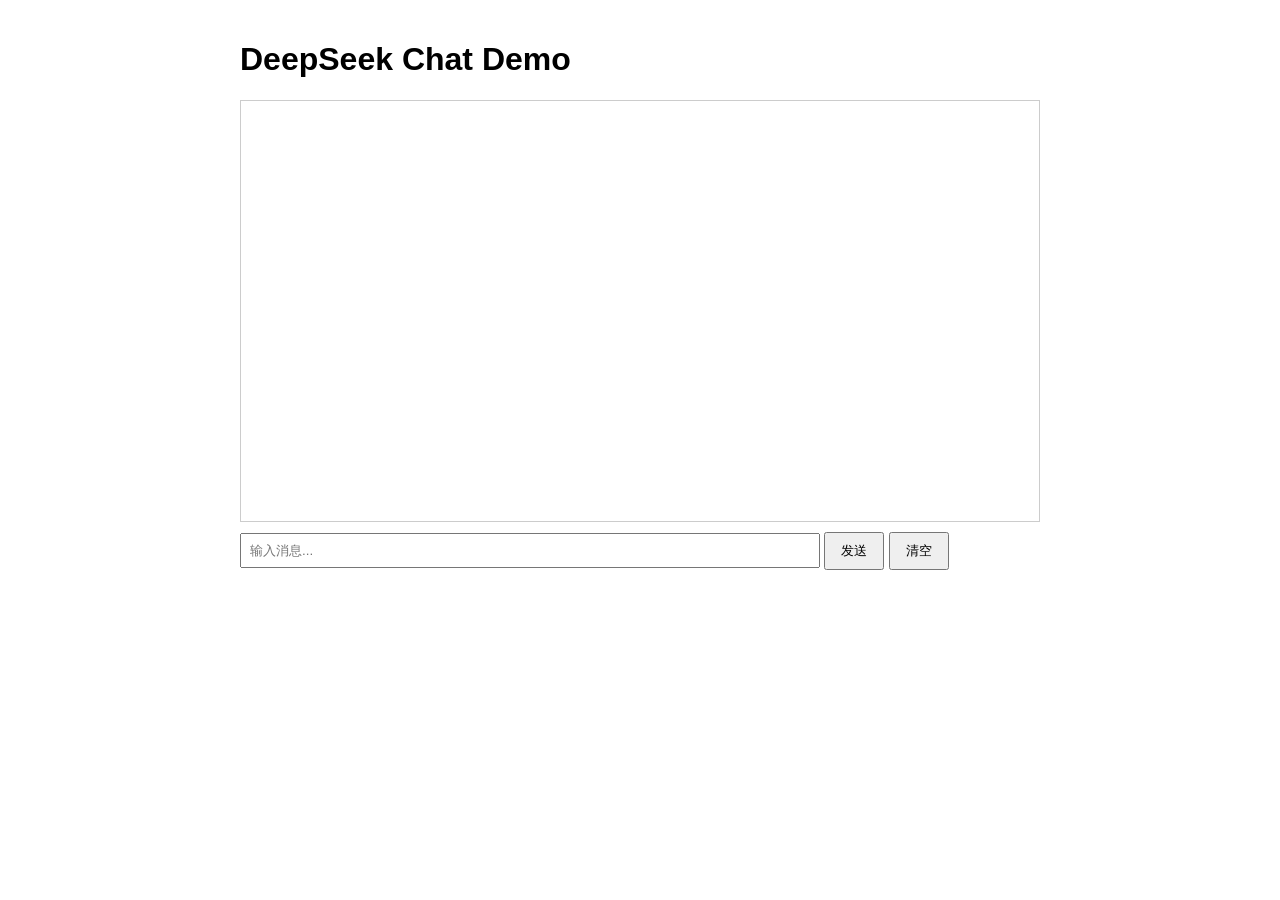
<file: index.html>
<!DOCTYPE html>
<html lang="zh-CN">
<head>
    <meta charset="UTF-8">
    <meta name="viewport" content="width=device-width, initial-scale=1.0">
    <title>DeepSeek Chat Demo</title>
    <style>
        body { font-family: Arial, sans-serif; max-width: 800px; margin: 0 auto; padding: 20px; }
        #chat { border: 1px solid #ccc; height: 400px; overflow-y: auto; padding: 10px; margin-bottom: 10px; }
        .user { text-align: right; color: blue; margin: 5px 0; }
        .ai { text-align: left; color: green; margin: 5px 0; }
        input { width: 70%; padding: 8px; }
        button { padding: 8px 15px; }
    </style>
</head>
<body>
    <h1>DeepSeek Chat Demo</h1>
    <div id="chat"></div>
    <input id="message" type="text" placeholder="输入消息..." />
    <button id="send">发送</button>
    <button id="clear">清空</button>

    <script>
        const chatDiv = document.getElementById('chat');
        const messageInput = document.getElementById('message');
        const sendBtn = document.getElementById('send');
        const clearBtn = document.getElementById('clear');

        async function sendMessage(message) {
            // 显示用户消息
            const userDiv = document.createElement('div');
            userDiv.className = 'user';
            userDiv.textContent = '你：' + message;
            chatDiv.appendChild(userDiv);

            // 显示 AI 消息容器
            const aiDiv = document.createElement('div');
            aiDiv.className = 'ai';
            aiDiv.textContent = 'AI：';
            chatDiv.appendChild(aiDiv);

            try {
                const response = await fetch('/api/chat-stream', {
                    method: 'POST',
                    headers: { 'Content-Type': 'application/json' },
                    body: JSON.stringify({ message: message })
                });

                const reader = response.body.getReader();
                const decoder = new TextDecoder();
                let fullText = '';

                while (true) {
                    const { done, value } = await reader.read();
                    if (done) break;

                    const chunk = decoder.decode(value);
                    const lines = chunk.split('\n');

                    for (const line of lines) {
                        if (line.startsWith('data: ')) {
                            const data = line.slice(6);
                            if (data === '[DONE]') {
                                return;
                            }
                            try {
                                const json = JSON.parse(data);
                                if (json.content) {
                                    fullText += json.content;
                                    aiDiv.textContent = 'AI：' + fullText;
                                    chatDiv.scrollTop = chatDiv.scrollHeight;
                                }
                            } catch (e) {
                                console.error('解析错误:', data);
                            }
                        }
                    }
                }
            } catch (error) {
                aiDiv.textContent = 'AI：发生错误：' + error.message;
            }
        }

        sendBtn.onclick = () => {
            const message = messageInput.value.trim();
            if (message) {
                messageInput.value = '';
                sendMessage(message);
            }
        };

        clearBtn.onclick = () => {
            chatDiv.innerHTML = '';
        };

        messageInput.onkeypress = (e) => {
            if (e.key === 'Enter') {
                sendBtn.click();
            }
        };
    </script>
</body>
</html>
</file>
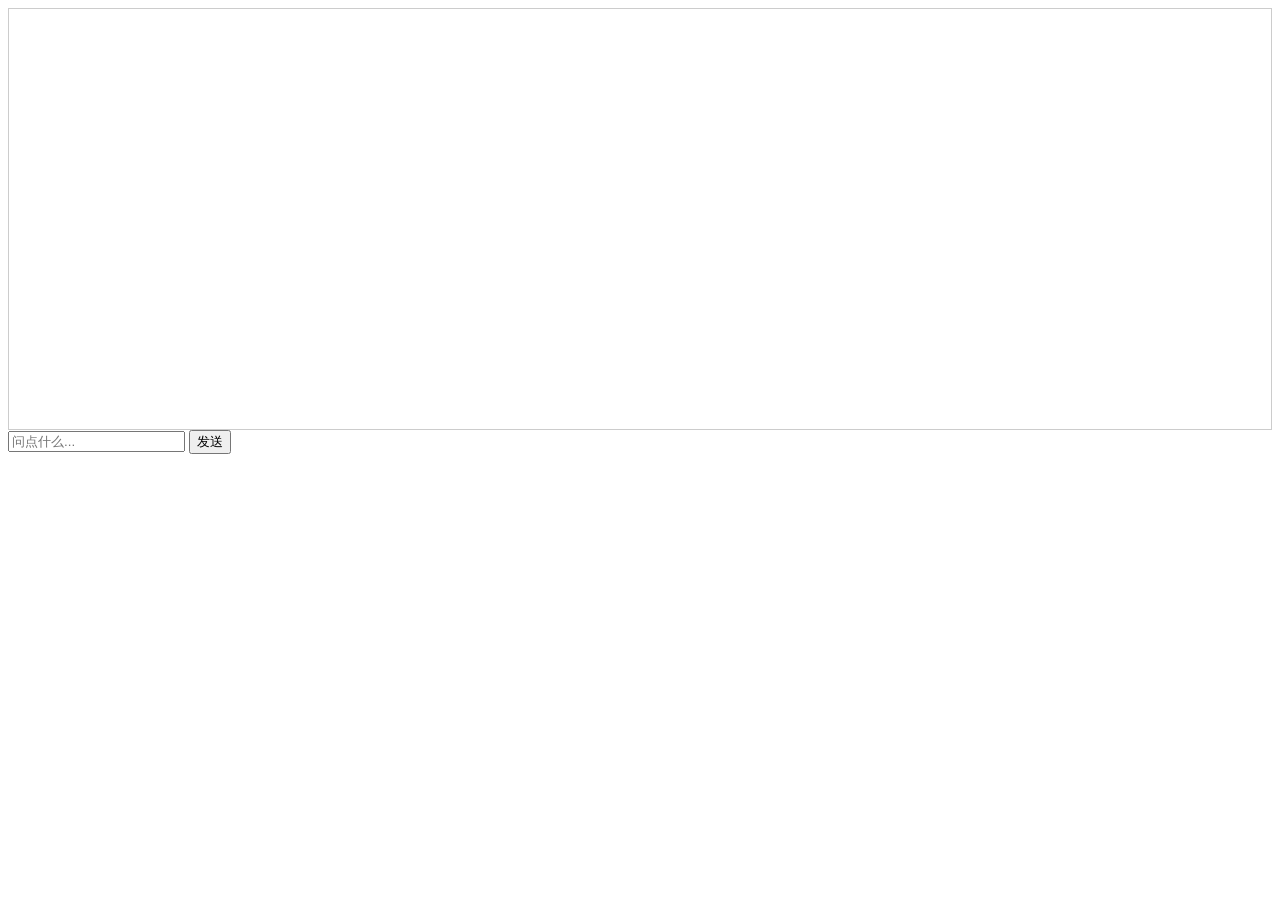
<file: 07-前端界面-流式输出-跨域问题.html>
<!DOCTYPE html>
<html>
<head>
  <!-- 中文不乱码 -->
  <meta charset="UTF-8">
    <title>AI问答</title>
    <style>
        #chat { border:1px solid #ccc; height:400px; overflow-y:scroll; padding:10px; }
        .user { text-align:right; color:blue; }
        .ai { text-align:left; color:green; }
    </style>
</head>
<body>
    <div id="chat"></div>
    <input id="input" type="text" placeholder="问点什么..." />
    <button id="send">发送</button>

    <script>
        const chatDiv = document.getElementById('chat');
        const input = document.getElementById('input');
        const sendBtn = document.getElementById('send');

        async function ask(prompt) {
            // 显示用户消息
            const userMsg = document.createElement('div');
            userMsg.className = 'user';
            userMsg.innerText = '我：' + prompt;
            chatDiv.appendChild(userMsg);

            // AI消息占位
            const aiMsg = document.createElement('div');
            aiMsg.className = 'ai';
            aiMsg.innerText = 'AI：';
            chatDiv.appendChild(aiMsg);

            const response = await fetch('http://localhost:5001/chat-stream', {
                method: 'POST',
                headers: { 'Content-Type': 'application/json' },
                body: JSON.stringify({ prompt })
            });
            const reader = response.body.getReader();
            const decoder = new TextDecoder();
            let fullText = '';
            while (true) {
                const { done, value } = await reader.read();
                if (done) break;
                const chunk = decoder.decode(value);
                const lines = chunk.split('\n');
                for (let line of lines) {
                    if (line.startsWith('data: ')) {
                        const data = line.slice(6);
                        if (data === '[DONE]') continue;
                        fullText += data;
                        aiMsg.innerText = 'AI：' + fullText;
                        chatDiv.scrollTop = chatDiv.scrollHeight;
                    }
                }
            }
        }

        sendBtn.onclick = () => {
            const text = input.value.trim();
            if (!text) return;
            input.value = '';
            ask(text);
        };
    </script>
</body>
</html>
</file>
